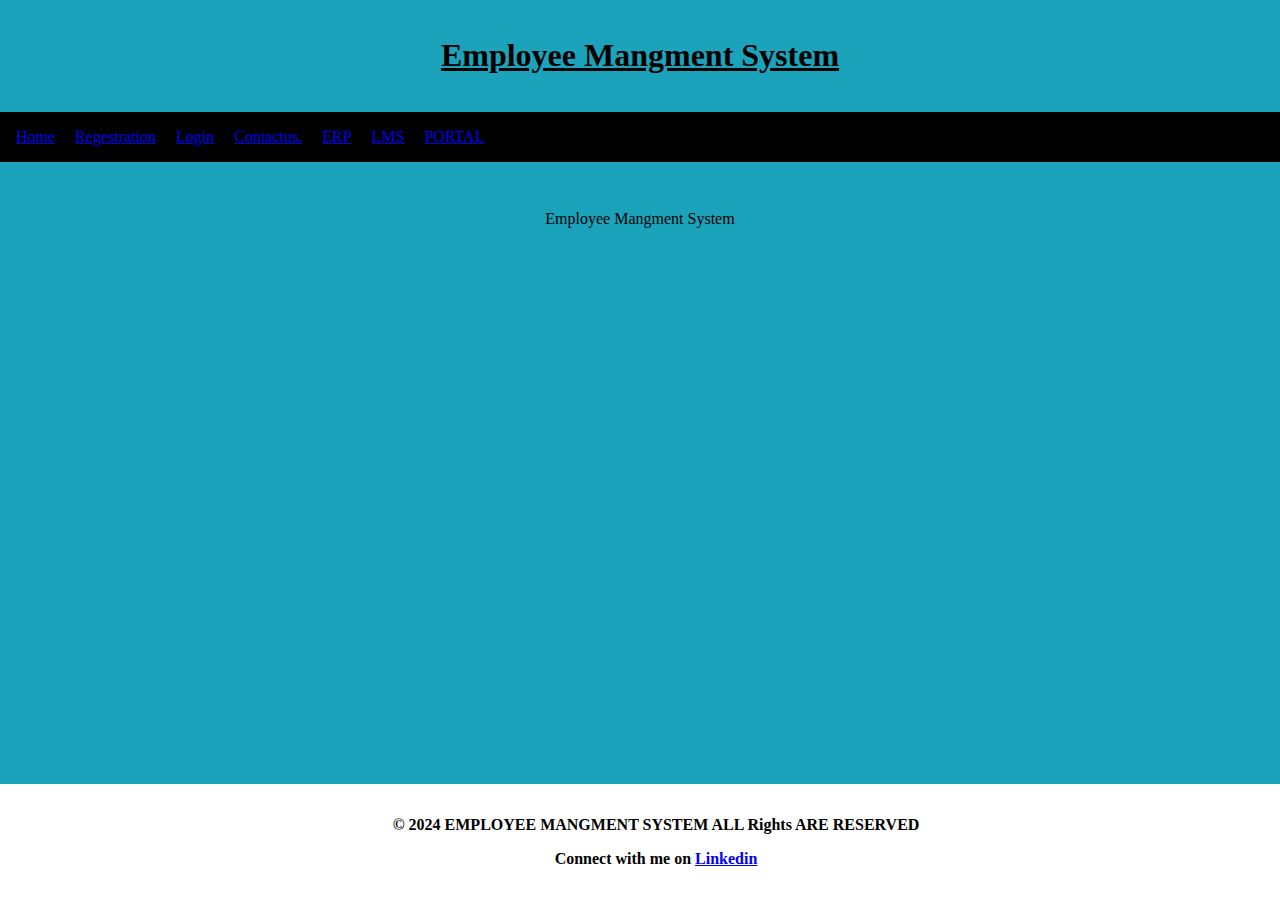
<file: index.html>
<!DOCTYPE html>
<html lang="en">
<head>
    <title>home page</title>
    <link rel="stylesheet" href="style.css">
</head>
<body>
    
    <header>
        <h1 align="center"><u><b>Employee Mangment System</b></u></h1>
    </header>
    <nav>
       
      <a href="index.html">Home</a>
      <a href="registration.html">Regestration</a>
      <a href="Login.html">Login</a>
       <a href="##">Contactus. </a>
       <a href="https://newerp.kluniversity.in/" target="_blank">ERP</a>
       <a href="https://lms.kluniversity.in/login/index.php" target="_blank">LMS</a>
       <a href="https://academics.klef.in/klef" target="_blank">PORTAL</a>
    </nav>
    <main>
        <p>Employee Mangment System</p>
    </main>
    <footer>
        <p> &copy; 2024 EMPLOYEE MANGMENT SYSTEM ALL Rights ARE RESERVED </p>
        <P>Connect with me on
            <a href="https://www.linkedin.com/in/eekshitha-kunamneni-84b33b2a8/" target="_blank">Linkedin</a>
        </P>
    </footer>

</body>
</html>
</file>
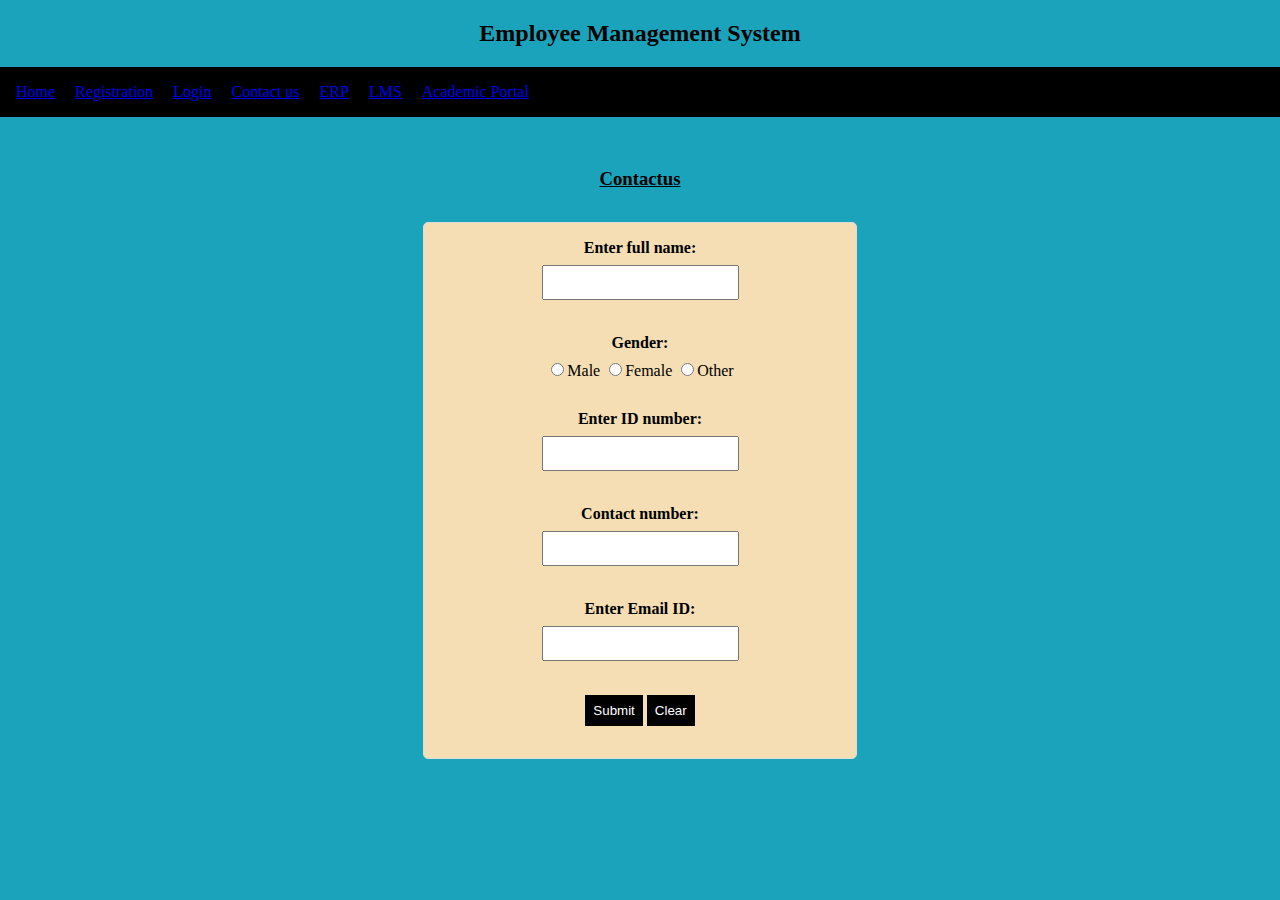
<file: contactus.html>
<!DOCTYPE html>
<html lang="en">
<head>
    <meta charset="UTF-8">
    <meta name="viewport" content="width=device-width, initial-scale=1.0">
    <title>Registration</title>
    <link rel="stylesheet" href="style.css">
</head>
<body>
    <h2 align="center">Employee Management System</h2>
            <nav>
            <a href="index.html">Home</a>
            <a href="Registration.html">Registration</a>
            <a href="Login.html">Login</a>
            <a href="Contactus.html">Contact us</a>
            <a href="https://newerp.kluniversity.in/index.php" target="_blank">ERP</a>
        <a href="https://lms.kluniversity.in/login/index.php" target="_blank">LMS</a>
        <a href="https://academics.klef.in/login" target="_blank">Academic Portal</a>
           
        </nav>
    <main>
        <h3 align="center"><u>Contactus</u></h3>
        <form align="center" method="post" action="#">
            <label for="name">Enter full name:</label>
            <input type="text" id="name" name="name" required><br></br>

            <label for="gender">Gender:</label>
            <input type="radio" name="Gender" value="MALE" required>Male
            <input type="radio" name="Gender" value="FEMALE" required>Female
            <input type="radio" name="Gender" value="OTHER" required>Other
<br></br>

            <label for="ID">Enter ID number:</label>
            <input type="number" id="id" name="id" required><br></br>

            <label for="Contact number">Contact number:</label>
            <input type="number" id="contact number" name="contact number" required><br></br>

            <label for="Email">Enter Email ID:</label>
            <input type="text" id="Email" name="Email" required><br></br>

            <button type="submit">Submit</button>
            <button type="reset">Clear</button>

        </form>
</body>
</html>
</file>
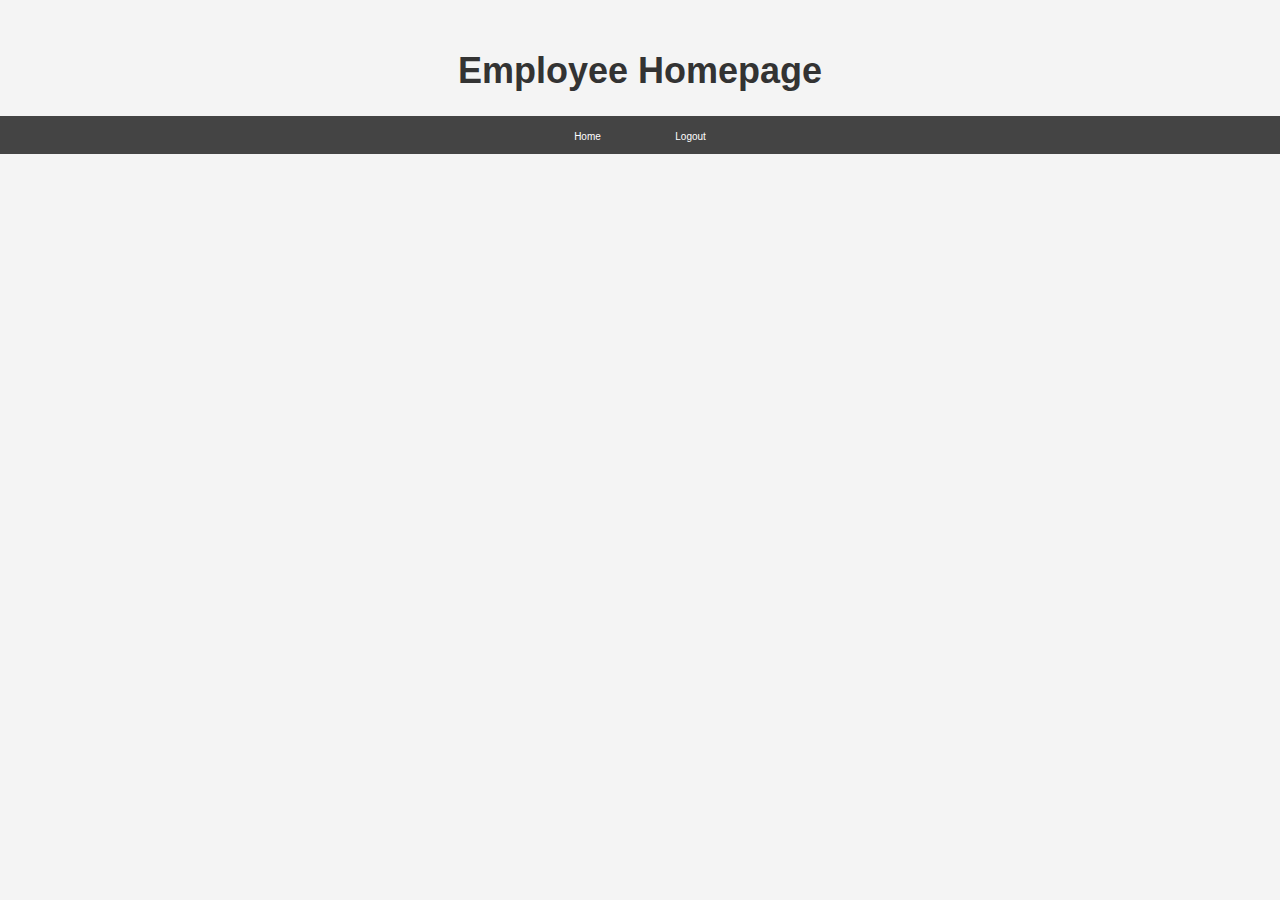
<file: emphome.html>
<!DOCTYPE html>
<html lang="en">
<head>
    <meta charset="UTF-8">
    <meta name="viewport" content="width=device-width, initial-scale=1.0">
    <title>Document</title>
    <style>
        body {
            font-family: 'Arial',  sans-serif;
            background-color: #f4f4f4;
            margin: 0;
            padding: 0;
        }

        h1 {
            text-align: center;
            color: #333;
            margin-top: 50px;
            font-size: 36px;
        }

        nav {
            background-color: #444;
            text-align: center;
            padding: 10px 0;
            margin-top: 20px;
        }

        nav a{
            color: white;
            text-decoration: none;
            padding: 12px 20px;
            margin: 0 15px;
            font-size: 10px;
            border-radius: 5px;
            transition: background-color 0.3s ease, transform 0.3s ease;
        }

        nav a:hover {
            background-color: #007BFF;
            transform: scale(1.05);
        }

        nav a:active {
            background-color: #0056b3;
        }

        footer {
            text-align: center;
            margin-top: 40px;
            padding: 10px;
            background-color: #333;
            color: white;
        }
    </style>
</head>
<body>
    <h1>Employee Homepage</h1>
    <nav>
        <a href="emphome.html">Home</a>
        <a href="index.html">Logout</a>
    </nav>
</body>
</html>
</file>
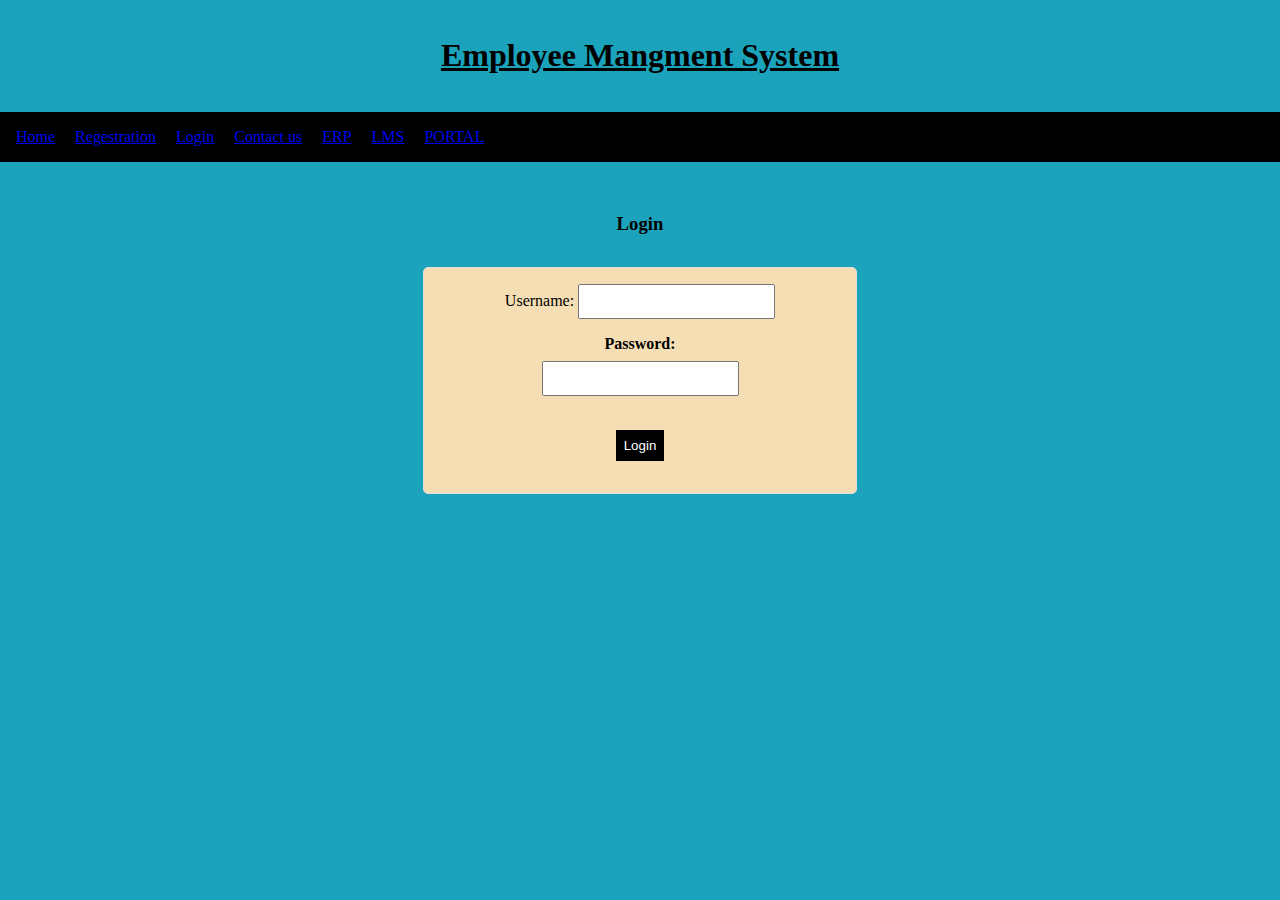
<file: Login.html>
<!DOCTYPE html>
<html lang="en">
<head>
    <title>Document</title>
    <link rel="stylesheet" href="style.css">
</head>
<body>
    <header>
        <h1 align="center"><u><b>Employee Mangment System</b></u></h1>
    </header>
    <nav>
       
      <a href="index.html">Home</a>
      <a href="registration.html">Regestration</a>
      <a href="Login.html">Login</a>
       <a href="##">Contact us </a>
       <a href="https://newerp.kluniversity.in/" target="_blank">ERP</a>
       <a href="https://lms.kluniversity.in/login/index.php" target="_blank">LMS</a>
       <a href="https://academics.klef.in/klef" target="_blank">PORTAL</a>
    </nav>
    <main>
        <h3 align="Center"><b>Login </b></h3>
        <form action="emphome.html" method="get"
        <label for="username">Username:</label>
        <input type="text" id="username" name="username" required>

        <label for="Password">Password:</label>
        <input type="password" id="password" name="password" required>

        <br><br>
        <button type="submit">Login</button>
        </main>
</body>
</html>
</file>
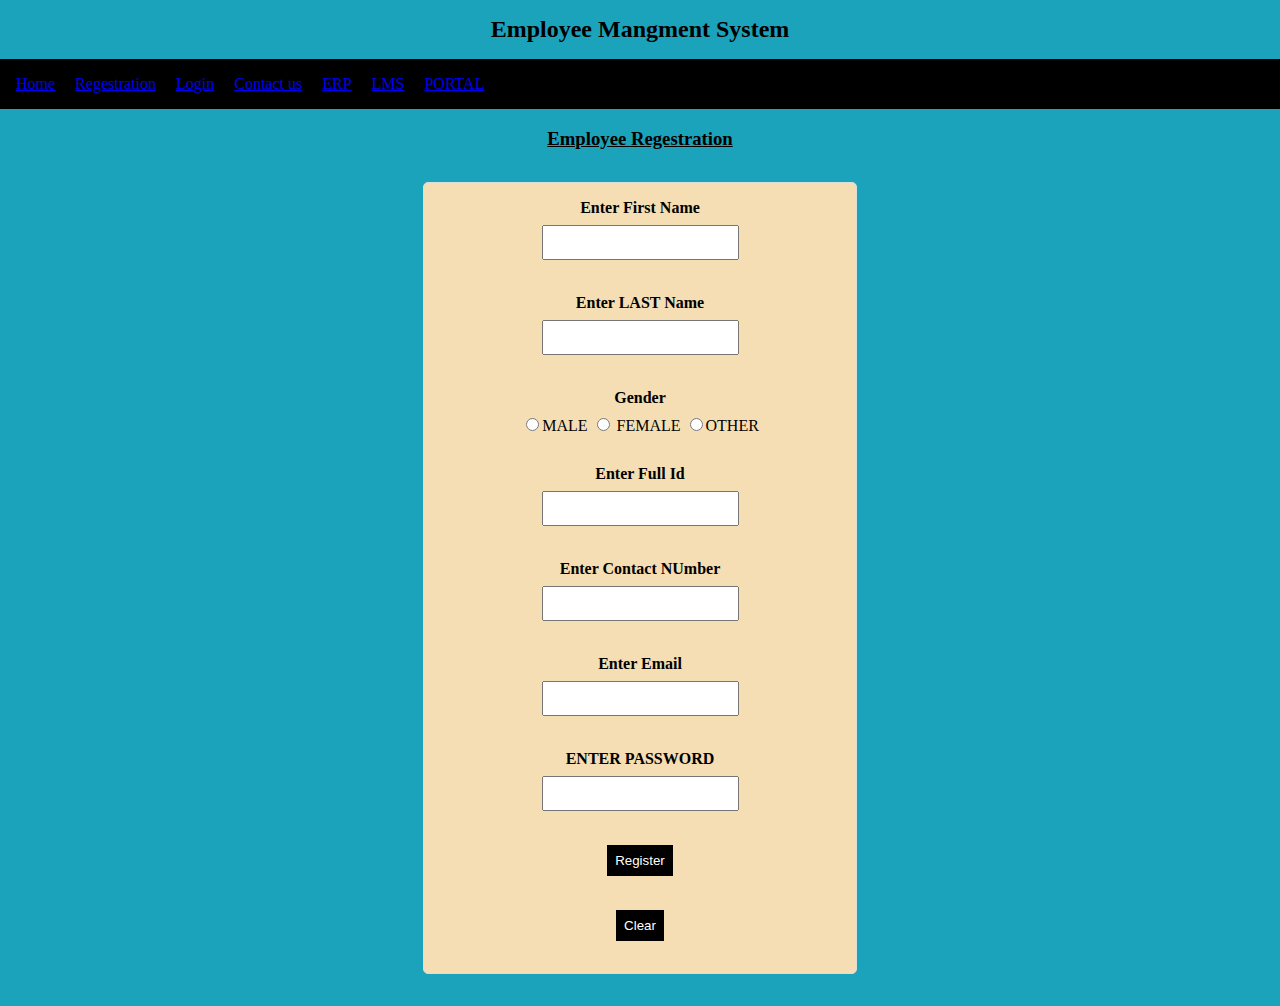
<file: registration.html>
<!DOCTYPE html>
<html lang="en">
<head>
    <title>Regestration</title>
    <link rel="stylesheet" href="style.css"
</head>
<body>
    <header>
        <h2 align="center"><b>Employee Mangment System</b></h2>
    </header>
    <nav>
       
      <a href="index.html">Home</a>
      <a href="registration.html">Regestration</a>
      <a href="Login.html">Login</a>
       <a href="##">Contact us </a>
       <a href="https://newerp.kluniversity.in/" target="_blank">ERP</a>
       <a href="https://lms.kluniversity.in/login/index.php" target="_blank">LMS</a>
       <a href="https://academics.klef.in/klef" target="_blank">PORTAL</a>
    </nav>
  <h3 align="center"><u>Employee Regestration</u></h3>  
  <form align="center" method="post" action="login.html">

    <label for="First name ">  Enter First Name </label>
    <input type="text" id="name" name="name" required><br><br>

    <label for="First name ">  Enter LAST Name </label>
    <input type="text" id="name" name="name" required><br><br>

    <label for="Gender"> Gender</label>
    <input type="radio"  name="Gender" value="male" required>MALE
    <input type="radio"  name="Gender" value="Female" required> FEMALE
    <input type="radio"  name="Gender" value="OTHERS" required>OTHER<br><br>

    <label for="First name "> Enter Full Id </label>
    <input type="number" id="name" name="id" required><br><br>

    <label for="First name ">  Enter Contact NUmber </label>
    <input type="number" id="name" name="Contact Number" pattern="[6789] {0-9}{9}" required><br><br>

    <label for="Email"> Enter Email</label>
    <input type="text" id="Email" name="Email" required><br><br>
    
    <label>ENTER PASSWORD</label>
    <input type="password" id="password" required><br><br>

    <button type="submit">Register</button><br><br>
    <button>Clear</button>




  </form>
    
</body>
</html>
</file>
<file: style.css>
body {
    font-family: Georgia, 'Times New Roman', Times, serif;
    margin: 0;
    padding: 0;
    background-color: rgb(27, 163, 187);

}
header{
    padding: 1rem;
    text-align: center;
}
header h2{
    margin: 0;

}

nav{
    align-items: center;
    display: flex;
    justify-items: center;
    gap: 20px;
    background-color: black;
    padding: 1rem;

}
nav a:hover{
    text-decoration: underline;
}
footer{
    text-align: center;
    padding: 1rem;
    background-color:white;
    color: black;
    font-weight: bold;
    bottom:0 ;
    width: 100%;
    position: fixed;

}
main{
    padding: 2rem;
  text-align: center;  
}

form{
    max-width: 400px;
    margin: 2rem auto;
    background: wheat;
    padding: 1rem;
    border:1px solid #ddd ;
    border-radius: 5px;
}
label{
    font-weight: bold;
    display: block;
    margin-bottom: 0.5rem;
}
input,button{
    width: 100;
    padding: 0.5rem;
    margin-bottom: 1rem;
}
button{
    background-color: black;
    color: white;
    cursor: pointer;
    border: none;
}
button:hover{
    background-color: antiquewhite;
}
</file>
